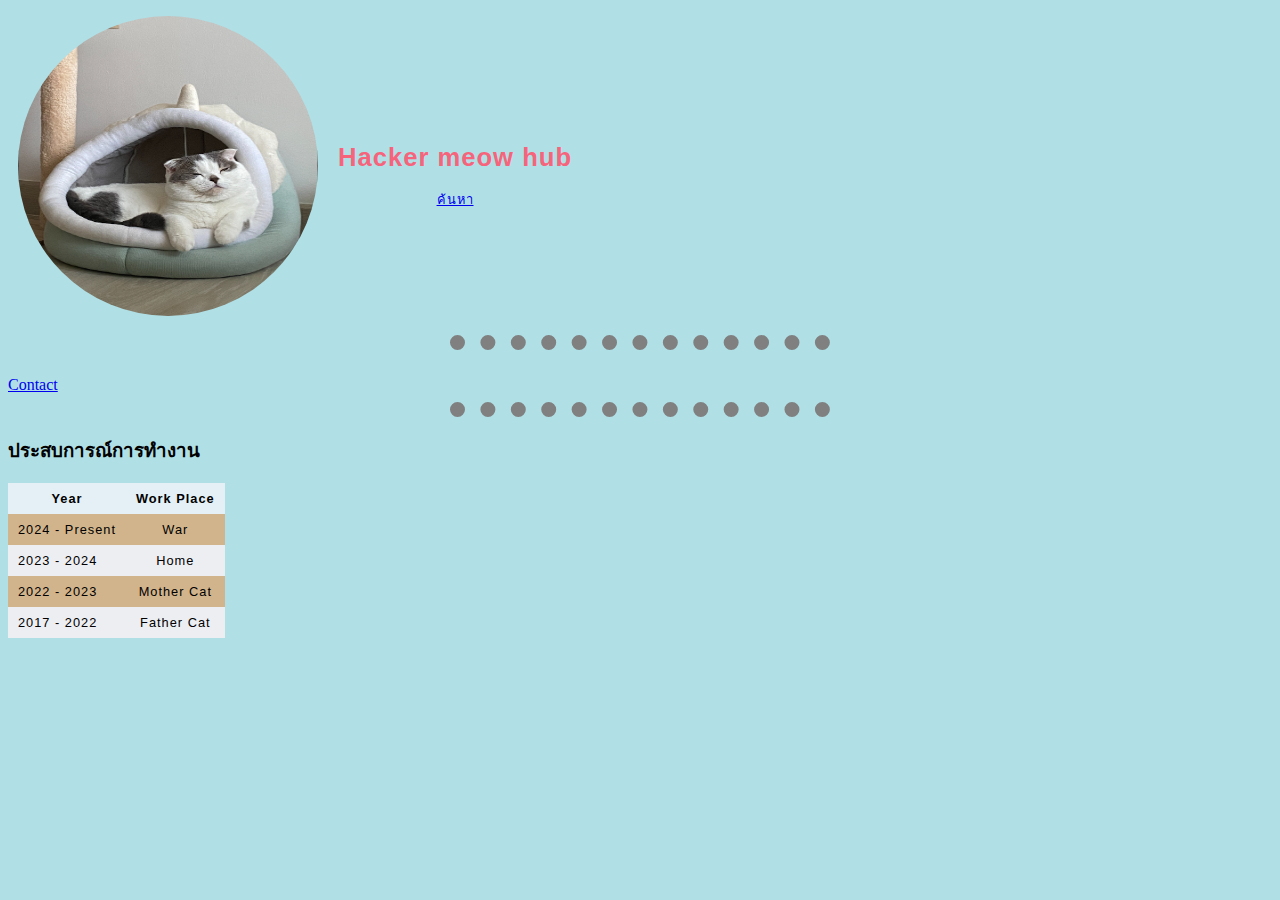
<file: index.html>
<!DOCTYPE html>
<html lang="en">
<head>
    <meta charset="UTF-8">
    <meta name="viewport" content="width=device-width, initial-scale=1.0">
    <title>แฮกเกอร์ฮับ</title>

    <!-- External CSS -->
    <link rel="stylesheet" href="styles.css">

    <!-- Internal CSS -->
    <!-- <style>
        body {
            background-color: #aebdca;
        }
        hr {
            background-color: white;
        }
    </style> -->

</head>
<body>
    <table>
        <tr>
            <td>
                <img src="profile.jpg" alt="">
            </td>
            <td>
                <h1>Hacker meow hub</h1>
                <a href="https://www.google.com/?authuser=0"> ค้นหา </a>               
            </td>
        </tr>
    </table>

    <!-- <hr>เพิ่มเส้นคั่น -->
    <hr>
    <br>
    <a href="contact.html">Contact</a>
    <!-- <hr>เพิ่มเส้นคั่น -->
    <hr>

    <h3>ประสบการณ์การทำงาน</h3>
    <!-- <ul>
        <li>2024 - Present War</li>
        <li>2023 - 2024 Home</li>
        <li>2021 - 2022 Mother Cat</li>
        <li>2020 - 2021 Father Cat</li>
    </ul> -->

    <!-- ทำให้ list นำเสนอออกมาเป็น table -->
     <table style="background-color: tan;">
        <thead>
            <tr>
                <th>
                    Year
                </th>
                <th>
                    Work Place
                </th>
            </tr>
        </thead>

        <tr>
            <td>2024 - Present</td>
            <td>War</td>
        </tr>
        <tr>
            <td>2023 - 2024</td>
            <td>Home</td>
        </tr>
        <tr>
            <td>2022 - 2023</td>
            <td>Mother Cat</td>
        </tr>
        <tr>
            <td>2017 - 2022</td>
            <td>Father Cat</td>
        </tr>
     </table>

</body>
</html>
</file>
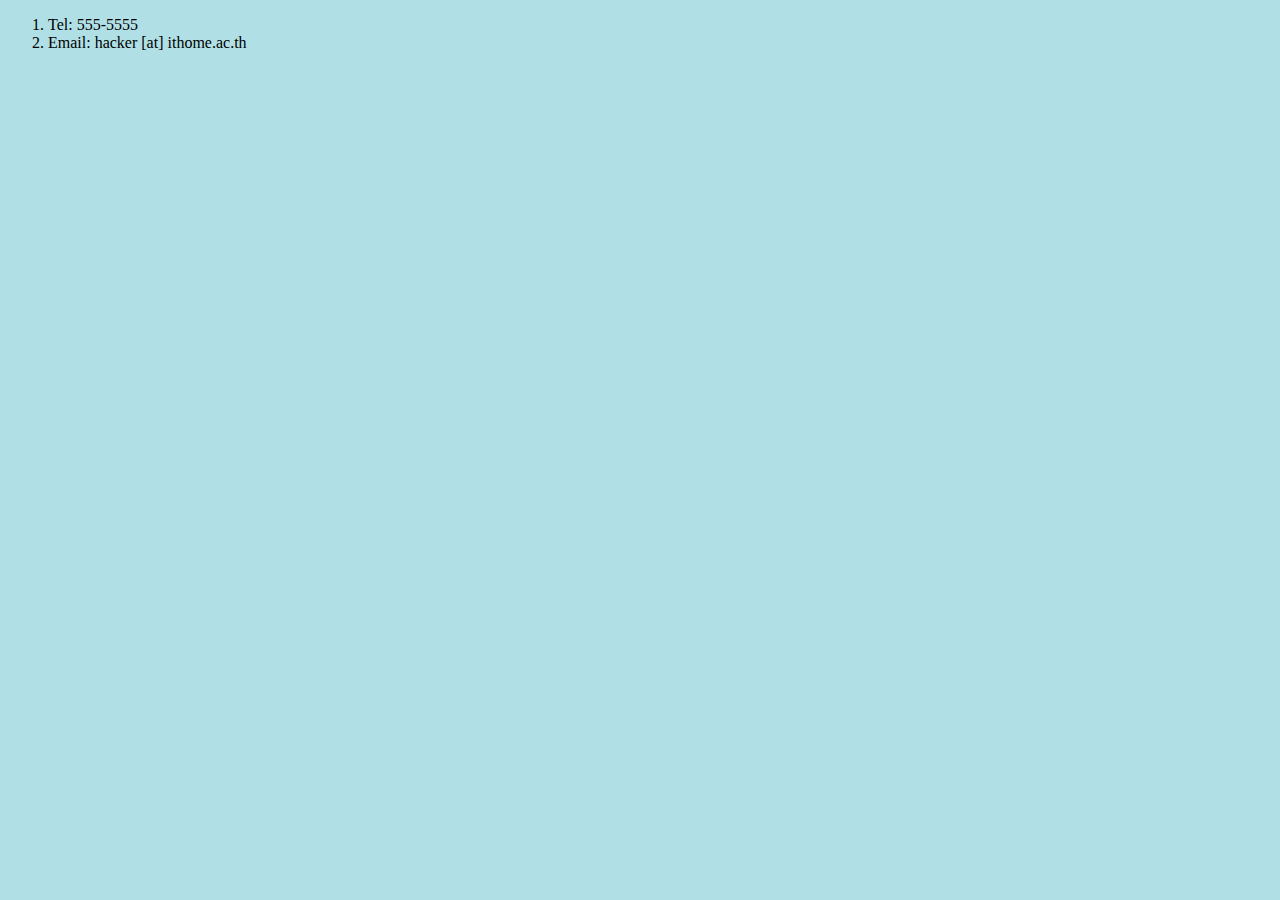
<file: contact.html>
<!DOCTYPE html>
<html lang="en">
<head>
    <meta charset="UTF-8">
    <meta name="viewport" content="width=device-width, initial-scale=1.0">
    <title>Document</title>
    <!-- link CSS -->
    <link rel="stylesheet" href="styles.css">
</head>
<body>
    <ol>
        <li>Tel: 555-5555</li>
        <li>Email: hacker [at] ithome.ac.th</li>
    </ol>
    
</body>
</html>
</file>
<file: styles.css>
/* selector {property:value} */

/* table, td {
    border: 2px solid rgb(140 140 140);
} */

/* border-radius ทำวงกลม */
img {
  width: 300px; 
  height: 300px; 
  border-radius: 50%;
}

body {
  background-color: powderblue;
}

hr {
  /* background-color: blue; */
  border-style: dotted none none;
  border-color: gray;
  width: 30%;
  /* height: 2px; */
  border-width: 15px;
}

h1 {
  color: rgb(246, 100, 124);
}

table {
    border-collapse: collapse;
    /* เสันขอบ */
    /* border: 2px solid rgb(140 140 140); */
    font-family: sans-serif;
    font-size: 0.8rem;
    letter-spacing: 1px;
  }
  
  caption {
    caption-side: bottom;
    padding: 10px;
    font-weight: bold;
  }
  
  thead,
  tfoot {
    background-color: rgb(228 240 245);
  }
  
  th,
  td {
    /* เส้นขอบ */
    /* border: 1px solid rgb(160 160 160); */
    padding: 8px 10px;
  }
  
  td:last-of-type {
    text-align: center;
  }
  
  tbody > tr:nth-of-type(even) {
    background-color: rgb(237 238 242);
  }
  
  tfoot th {
    text-align: right;
  }
  
  tfoot td {
    font-weight: bold;
  }
</file>
